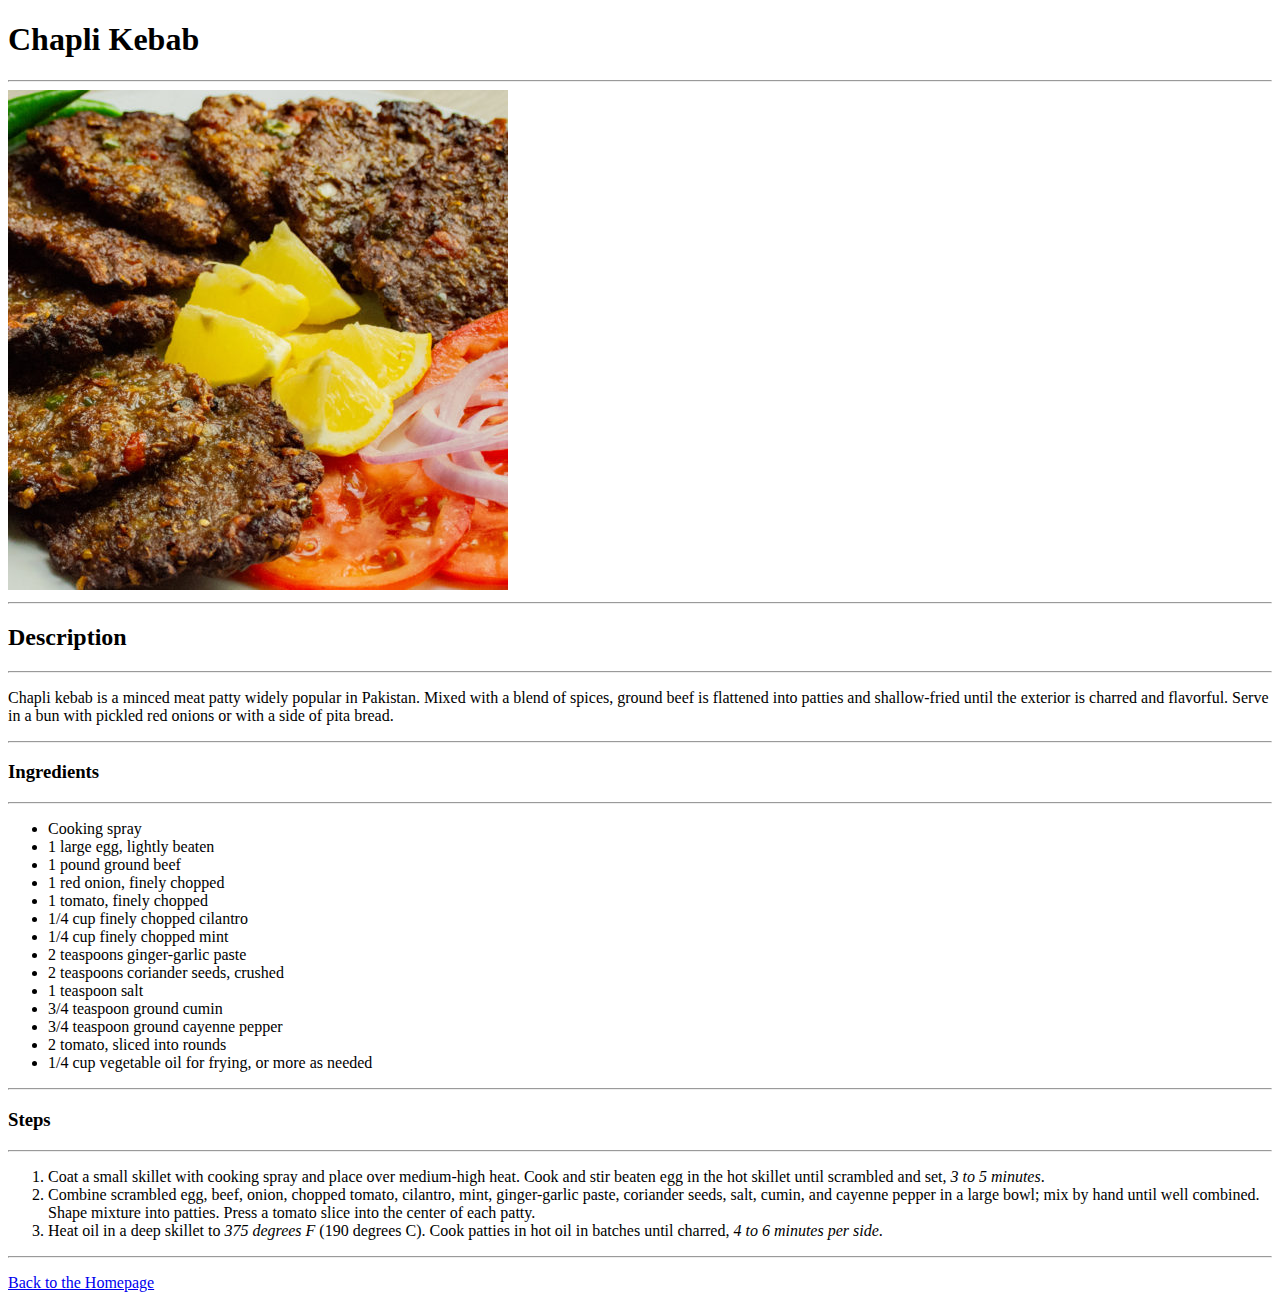
<file: recipes/chapli-kebab.html>
<!DOCTYPE html>
<html lang="en">
    <head>
        <meta charset="utf-8">
        <title>Chapli Kebab Recipe</title>
    </head>
    <body>
        <h1>Chapli Kebab</h1>
        <hr>
        <img src="../images/Chapli-Kabab.jpg">
        <hr>
        <h2>Description</h2>
        <hr>
        <p>
            Chapli kebab is a minced meat patty widely popular in Pakistan. 
            Mixed with a blend of spices, ground beef is flattened into patties 
            and shallow-fried until the exterior is charred and flavorful. 
            Serve in a bun with pickled red onions 
            or with a side of pita bread.
        </p>
        <hr>
        <h3>Ingredients</h3>
        <hr>
        <ul>

            <li>Cooking spray</li>

            <li>1 large egg, lightly beaten</li>

            <li>1 pound ground beef</li>

            <li>1 red onion, finely chopped</li>

            <li>1 tomato, finely chopped</li>

            <li>1/4 cup finely chopped cilantro</li>

            <li>1/4 cup finely chopped mint</li>

            <li>2 teaspoons ginger-garlic paste</li>

            <li>2 teaspoons coriander seeds, crushed</li>

            <li>1 teaspoon salt</li>

            <li>3/4 teaspoon ground cumin</li>

            <li>3/4 teaspoon ground cayenne pepper</li>

            <li>2 tomato, sliced into rounds</li>

            <li>1/4 cup vegetable oil for frying, or more as needed</li>

        </ul>
        <hr>
        <h3>Steps</h3>
        <hr>
        <ol>
            <li>Coat a small skillet with cooking spray and place over medium-high heat. 
                Cook and stir beaten egg in the hot skillet until scrambled and set, <em>3 to 5 minutes</em>.
            </li>
            <li>Combine scrambled egg, beef, onion, chopped tomato, cilantro, mint, ginger-garlic paste, coriander seeds, salt, cumin, and cayenne pepper in a large bowl; 
                mix by hand until well combined. Shape mixture into patties. Press a tomato slice into the center of each patty.
            </li>
            <li>Heat oil in a deep skillet to <em>375 degrees F</em> (190 degrees C). Cook patties in hot oil in batches until charred, <em>4 to 6 minutes per side</em>.
            </li>
        </ol>
        <hr>
        <p> <a href="../index.html">Back to the Homepage</a> </p>

    </body>
</html>
</file>
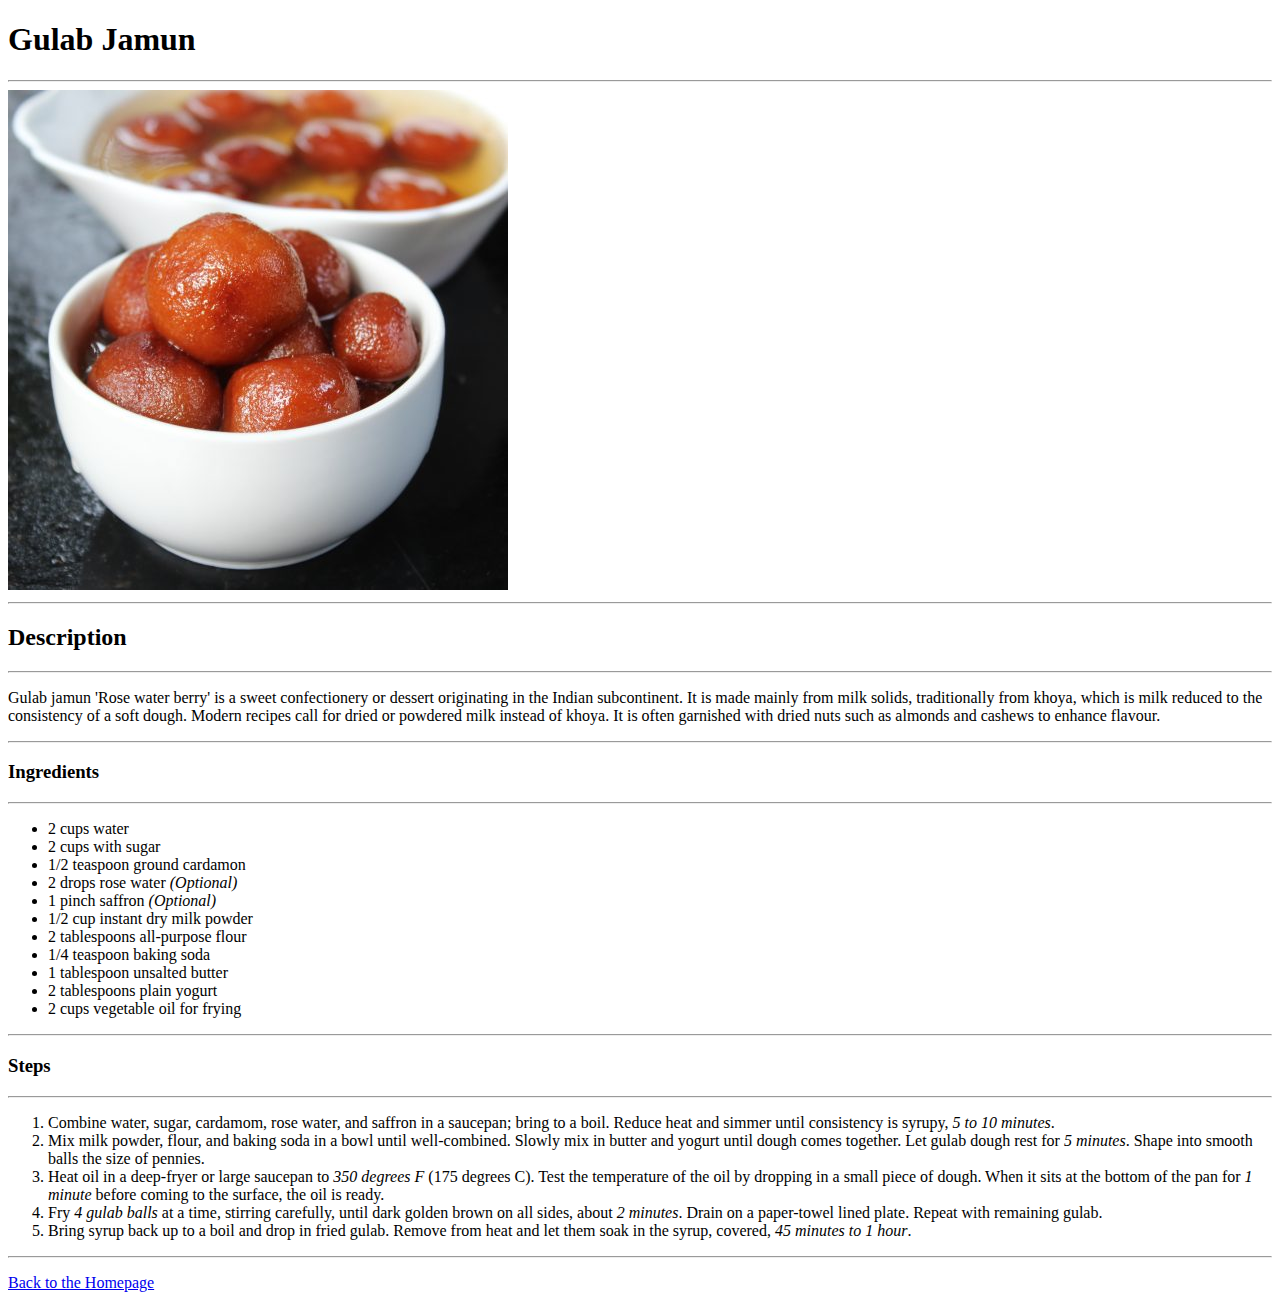
<file: recipes/gulab-jamun.html>
<!DOCTYPE html>
<html lang="en">
    <head>
        <meta charset="utf-8">
        <title>Gulab Jamun Recipe</title>
    </head>
    <body>
        <h1>Gulab Jamun</h1>
        <hr>
        <img src="../images/gulab-jamun.jpg">
        <hr>
        <h2>Description</h2>
        <hr>
        <p>
            Gulab jamun 'Rose water berry' is a sweet confectionery 
            or dessert originating in the Indian subcontinent.
            It is made mainly from milk solids, traditionally from khoya, 
            which is milk reduced to the consistency of a soft dough. 
            Modern recipes call for dried or powdered milk instead 
            of khoya. It is often garnished with dried nuts 
            such as almonds and cashews to enhance flavour.
        </p>
        <hr>
        <h3>Ingredients</h3>
        <hr>
        <ul>
            <li>2 cups water</li>
            <li>2 cups with sugar</li>
            <li>1/2 teaspoon ground cardamon</li>
            <li>2 drops rose water <em>(Optional)</em></li>
            <li>1 pinch saffron <em>(Optional)</em></li>
            <li>1/2 cup instant dry milk powder</li>
            <li>2 tablespoons all-purpose flour</li>
            <li>1/4 teaspoon baking soda</li>
            <li>1 tablespoon unsalted butter</li>
            <li>2 tablespoons plain yogurt</li>
            <li>2 cups vegetable oil for frying</li>
        </ul>
        <hr>
        <h3>Steps</h3>
        <hr>
        <ol>
            <li>Combine water, sugar, cardamom, rose water, 
                and saffron in a saucepan; bring to a boil. 
                Reduce heat and simmer until consistency is syrupy, 
                <em>5 to 10 minutes</em>.</li>
            <li>Mix milk powder, flour, and baking soda in a bowl 
                until well-combined. 
                Slowly mix in butter and yogurt until dough comes 
                together. Let gulab dough rest for <em>5 minutes</em>. 
                Shape into smooth balls the size of pennies.</li>
            <li>Heat oil in a deep-fryer or large saucepan to 
                <em>350 degrees F </em> (175 degrees C). 
                Test the temperature of the oil by 
                dropping in a small piece of dough. 
                When it sits at the bottom of the pan for 
                <em>1 minute</em> before coming to the surface, 
                the oil is ready.</li>
            <li>Fry <em>4 gulab balls</em> at a time, 
                stirring carefully, until dark golden brown 
                on all sides, about <em>2 minutes</em>. 
                Drain on a paper-towel lined plate. 
                Repeat with remaining gulab.</li>
            <li>Bring syrup back up to a boil and 
                drop in fried gulab. 
                Remove from heat and let them soak in the syrup,
                 covered, <em>45 minutes to 1 hour</em>.</li>
        </ol>
        <hr>
        <p> <a href="../index.html">Back to the Homepage</a> </p>

    </body>
</html>
</file>
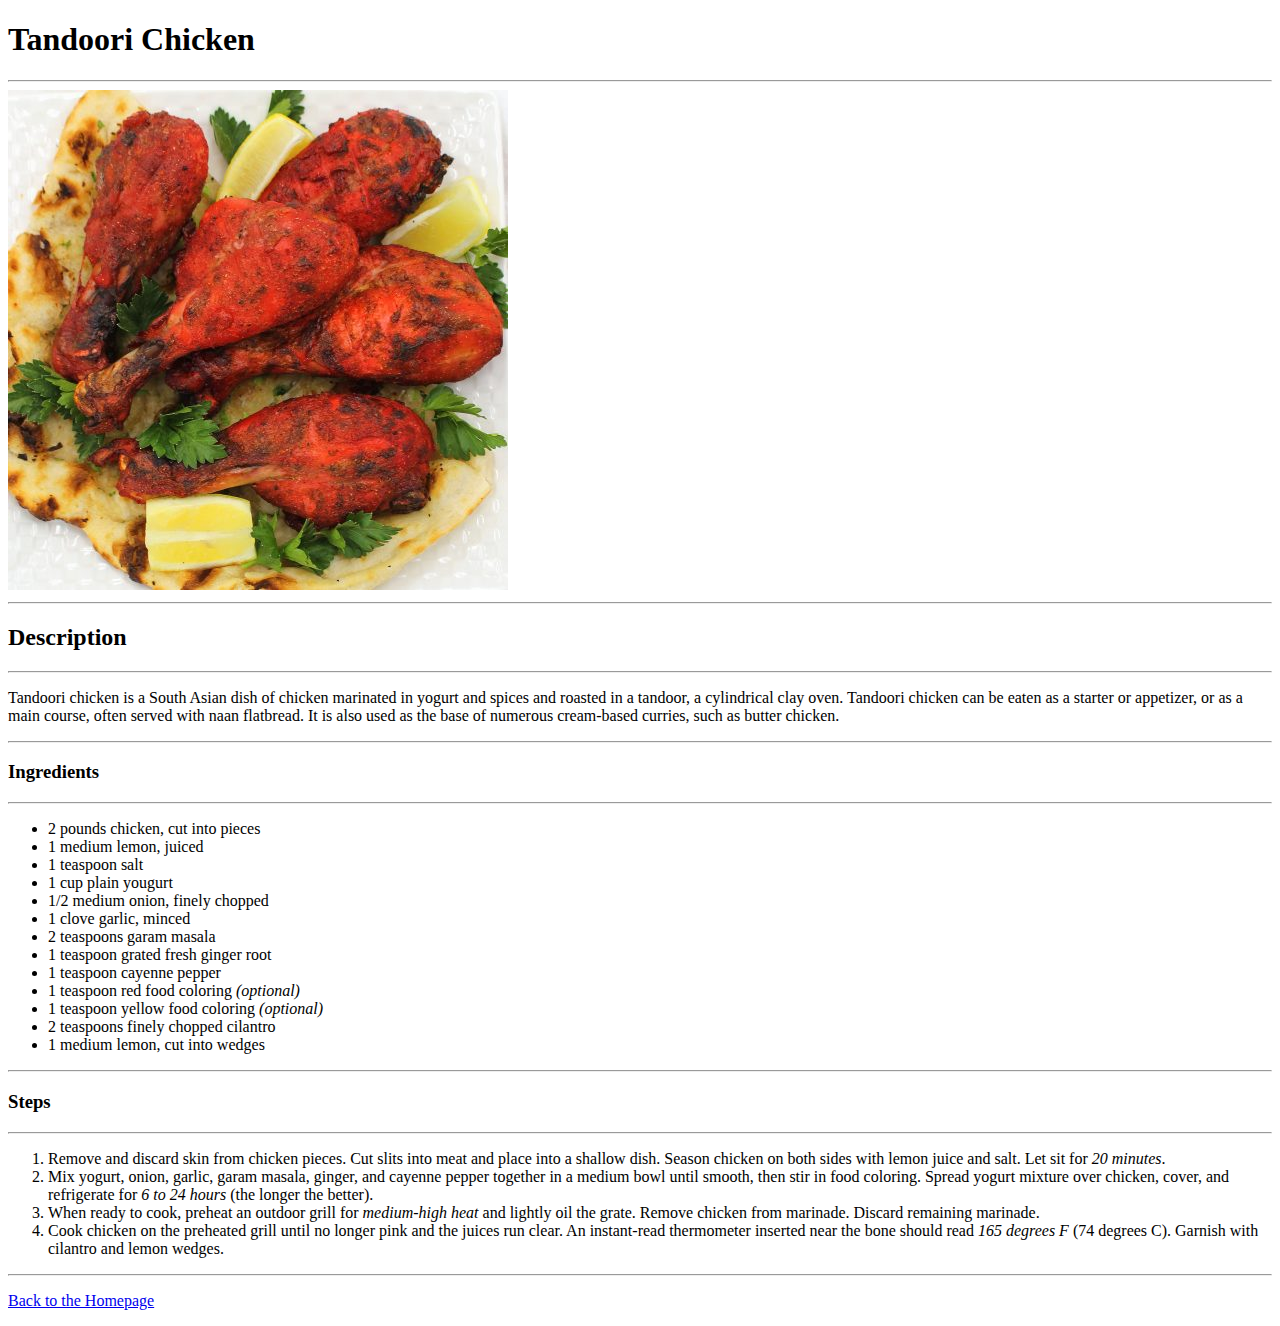
<file: recipes/tandoori-chicken.html>
<!DOCTYPE html>
<html>
    <head>
        <meta charset="utf-8">
        <title>Tandoori Chicken</title>
    </head>
    <body>
        <h1>Tandoori Chicken</h1>
        <hr>
        <img src="../images/Tandoori-Chicken-sq.jpg">
        <hr>
        <h2>Description</h2>
        <hr>
        <p>Tandoori chicken is a South Asian dish of chicken 
            marinated in yogurt and spices and roasted in a tandoor,
             a cylindrical clay oven. 
             Tandoori chicken can be eaten as a starter or appetizer, 
             or as a main course, often served with naan flatbread.
             It is also used as the base of numerous cream-based curries, 
             such as butter chicken.
        </p>
        <hr>
        <h3>Ingredients</h3>
        <hr>
        <ul>
            <li>2 pounds chicken, cut into pieces</li>
            <li>1 medium lemon, juiced</li>
            <li>1 teaspoon salt</li>
            <li>1 cup plain yougurt</li>
            <li>1/2 medium onion, finely chopped</li>
            <li>1 clove garlic, minced</li>
            <li>2 teaspoons garam masala</li>
            <li>1 teaspoon grated fresh ginger root</li>
            <li>1 teaspoon cayenne pepper</li>
            <li>1 teaspoon red food coloring <em>(optional)</em></li>
            <li>1 teaspoon yellow food coloring <em>(optional)</em></li>
            <li> 2 teaspoons finely chopped cilantro</li>
            <li>1 medium lemon, cut into wedges</li>
        </ul>
        <hr>
        <h3>Steps</h3>
        <hr>
        <ol>
            <li>
                Remove and discard skin from chicken pieces. Cut slits into meat and place into a shallow dish.
                 Season chicken on both sides with lemon juice and salt. Let sit for <em>20 minutes</em>.
            </li> 

            <li>
                Mix yogurt, onion, garlic, garam masala, ginger, and cayenne pepper together in a medium bowl until smooth, then stir in food coloring.
                 Spread yogurt mixture over chicken, cover, and refrigerate for <em>6 to 24 hours</em> (the longer the better).
            </li>

            <li>
                When ready to cook, preheat an outdoor grill for <em>medium-high heat</em> and lightly oil the grate.
                 Remove chicken from marinade. Discard remaining marinade.
            </li>

            <li>
                Cook chicken on the preheated grill until no longer pink and the juices run clear.
                 An instant-read thermometer inserted near the bone should read <em>165 degrees F</em> (74 degrees C). Garnish with cilantro and lemon wedges.
            </li>
        </ol>
        <hr>
        <p> <a href="../index.html">Back to the Homepage</a> </p>

    </body>

</html>
</file>
